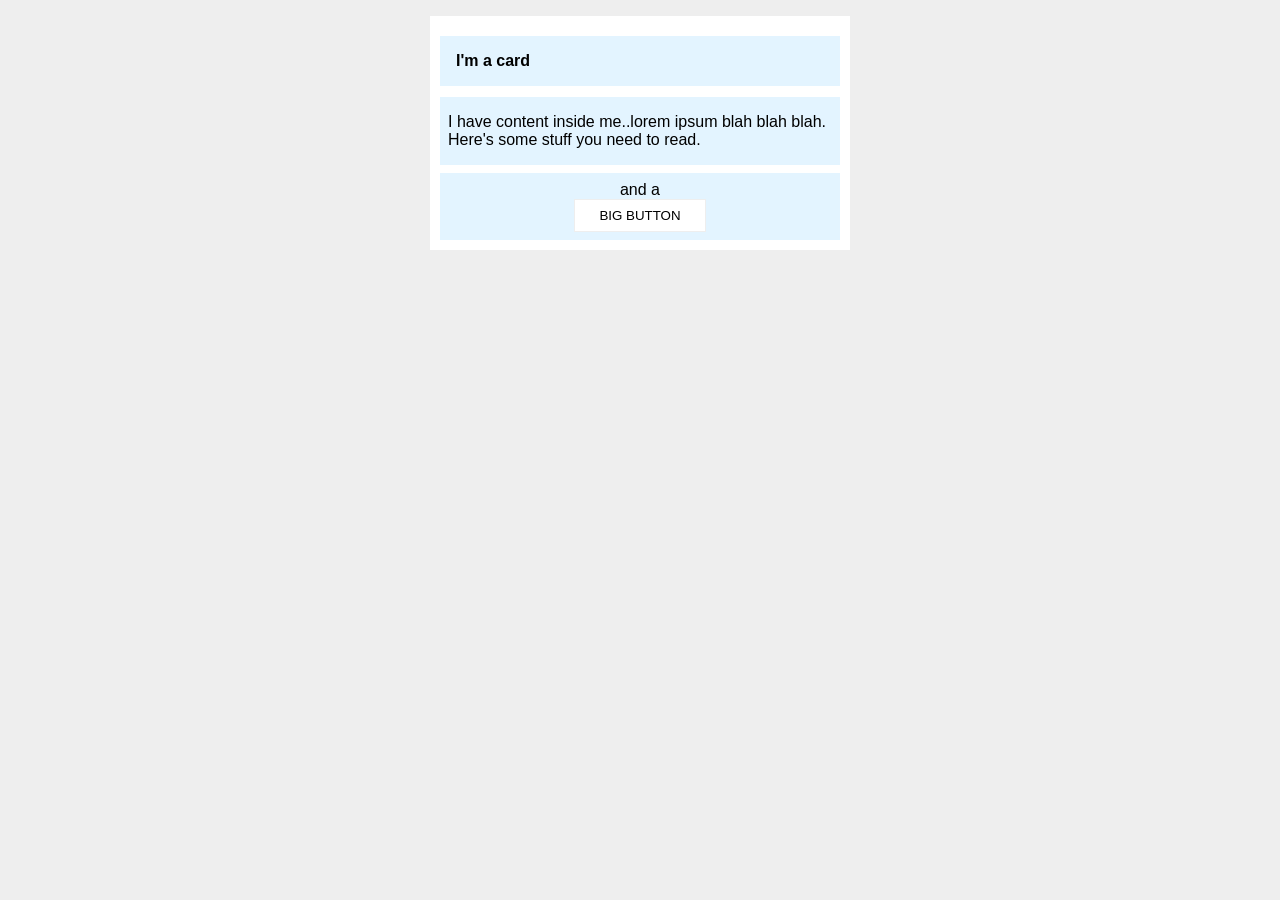
<file: foundations/block-and-inline/02-margin-and-padding-2/index.html>
<!DOCTYPE html>
<html lang="en">
  <head>
    <meta charset="UTF-8">
    <meta http-equiv="X-UA-Compatible" content="IE=edge">
    <meta name="viewport" content="width=device-width, initial-scale=1.0">
    <title>Margin and Padding exercise 2</title>
    <link rel="stylesheet" href="style.css">
  </head>
  <body>
    <div class="card">
      <h1 class="title">I'm a card</h1>
      <div class="content">I have content inside me..lorem ipsum blah blah blah. Here's some stuff you need to read.</div>
      <div class="button-container">and a <br> <button>BIG BUTTON</button></div>
    </div>
  </body>
</html>
</file>
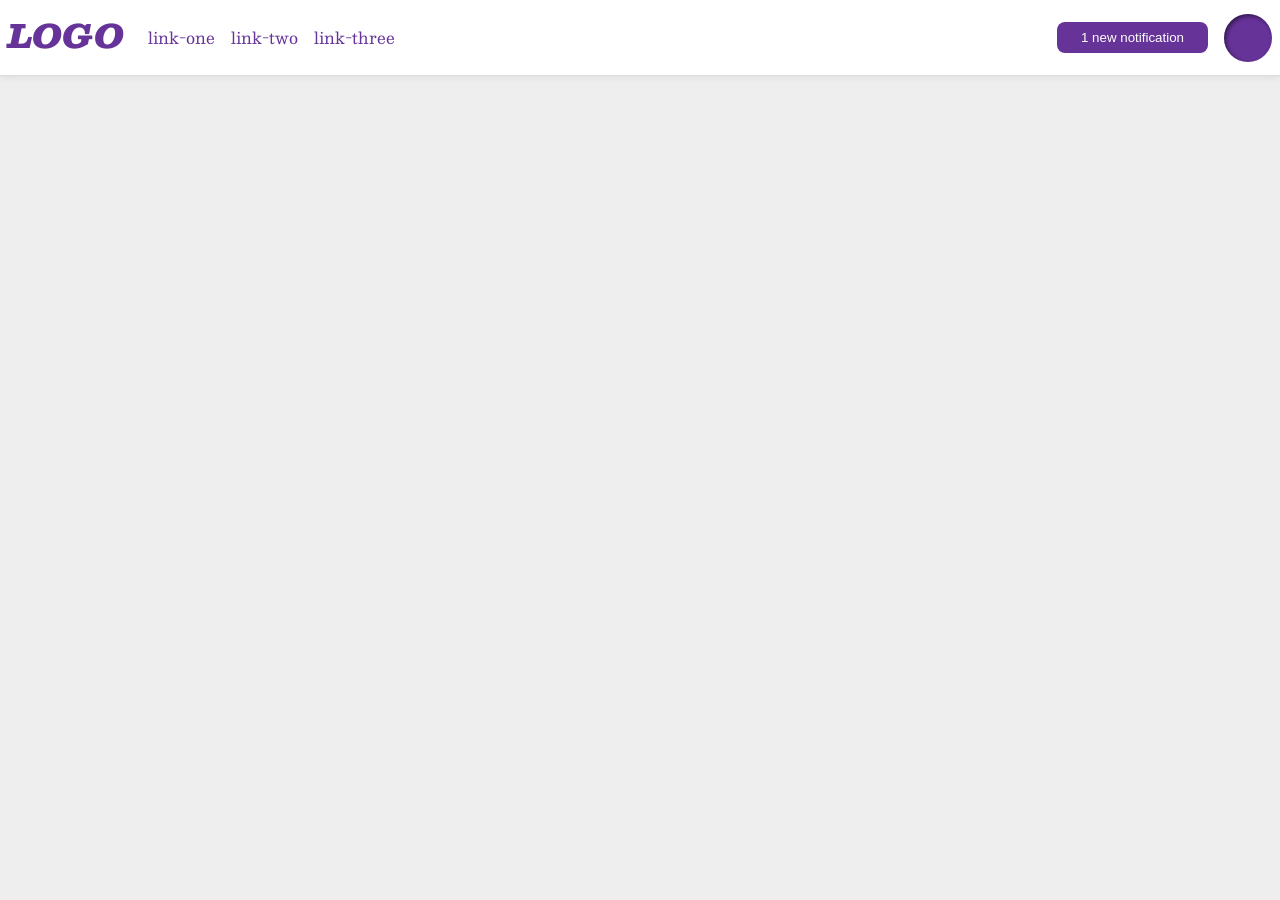
<file: foundations/flex/03-flex-header-2/index.html>
<!DOCTYPE html>
<html lang="en">
  <head>
    <meta charset="UTF-8">
    <meta http-equiv="X-UA-Compatible" content="IE=edge">
    <meta name="viewport" content="width=device-width, initial-scale=1.0">
    <title>Flex Header 2</title>
    <link rel="stylesheet" href="style.css">
  </head>
  <body>
    <div class="header">
      <div class="Topline">
        <div class="logo">
          LOGO
        </div>
        <ul class="links">
          <li><a href="https://google.com">link-one</a></li>
          <li><a href="https://google.com">link-two</a></li>
          <li><a href="https://google.com">link-three</a></li>
        </ul>
      </div>
      <div class="SecondLine">
        <button class="notifications">
          1 new notification
        </button>
        <div class="profile-image"></div>
      </div>
    </div>
  </body>
</html>
</file>
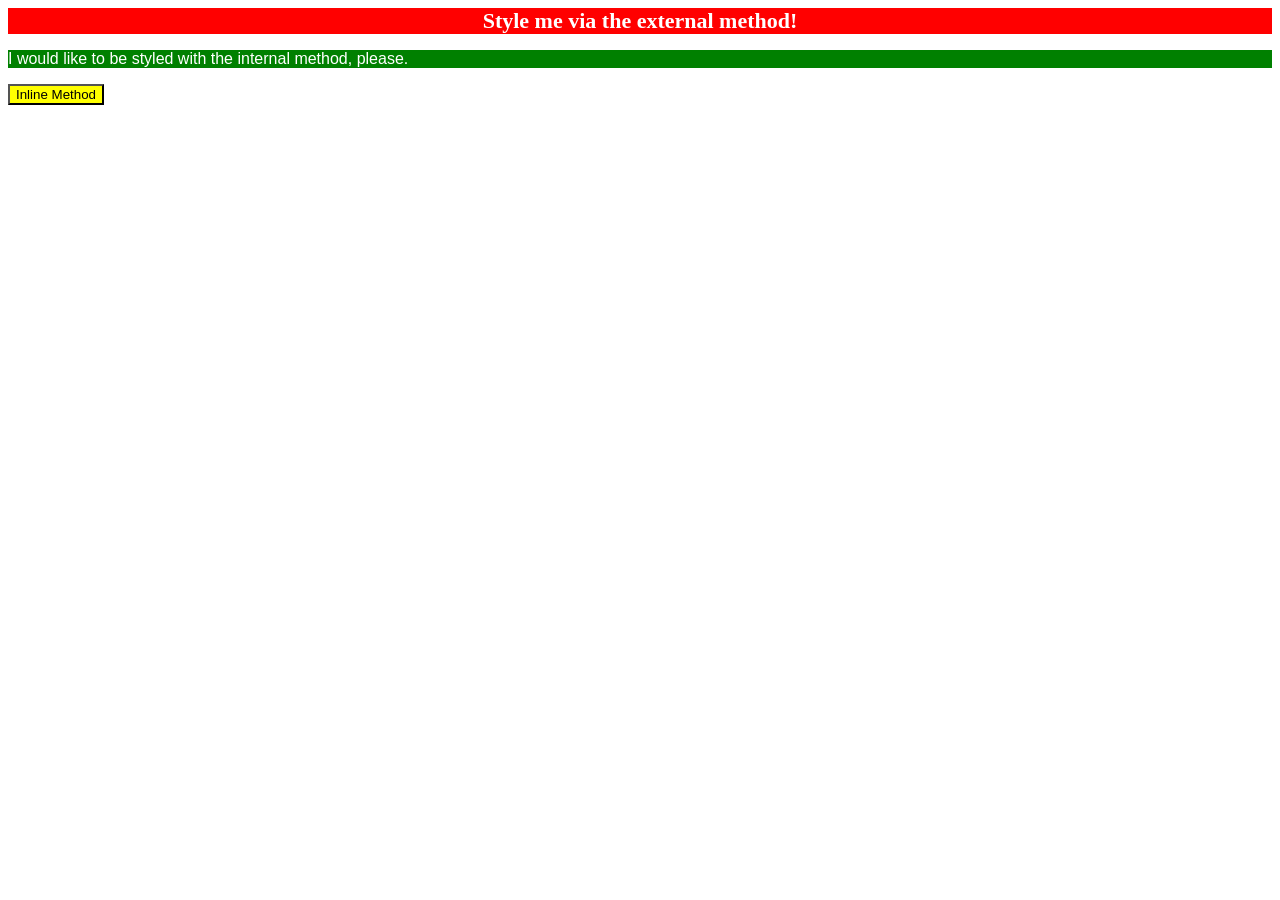
<file: foundations/intro-to-css/01-css-methods/index.html>
<!DOCTYPE html>
<html lang="en">
  <head>
    <link rel="stylesheet" href="./styles.css">
    <meta charset="UTF-8">
    <meta http-equiv="X-UA-Compatible" content="IE=edge">
    <meta name="viewport" content="width=device-width, initial-scale=1.0">
    <title>Methods for Adding CSS</title>
    <style>
      p{
        color: white;
        background-color: green;
        font-family: "Arial", sans-serif;
      }
    </style>
  </head>
  <body>
    <div>Style me via the external method!</div>
    <p>I would like to be styled with the internal method, please.</p>
    <button style="color:black; background-color: yellow;">Inline Method</button>
  </body>
</html>
</file>
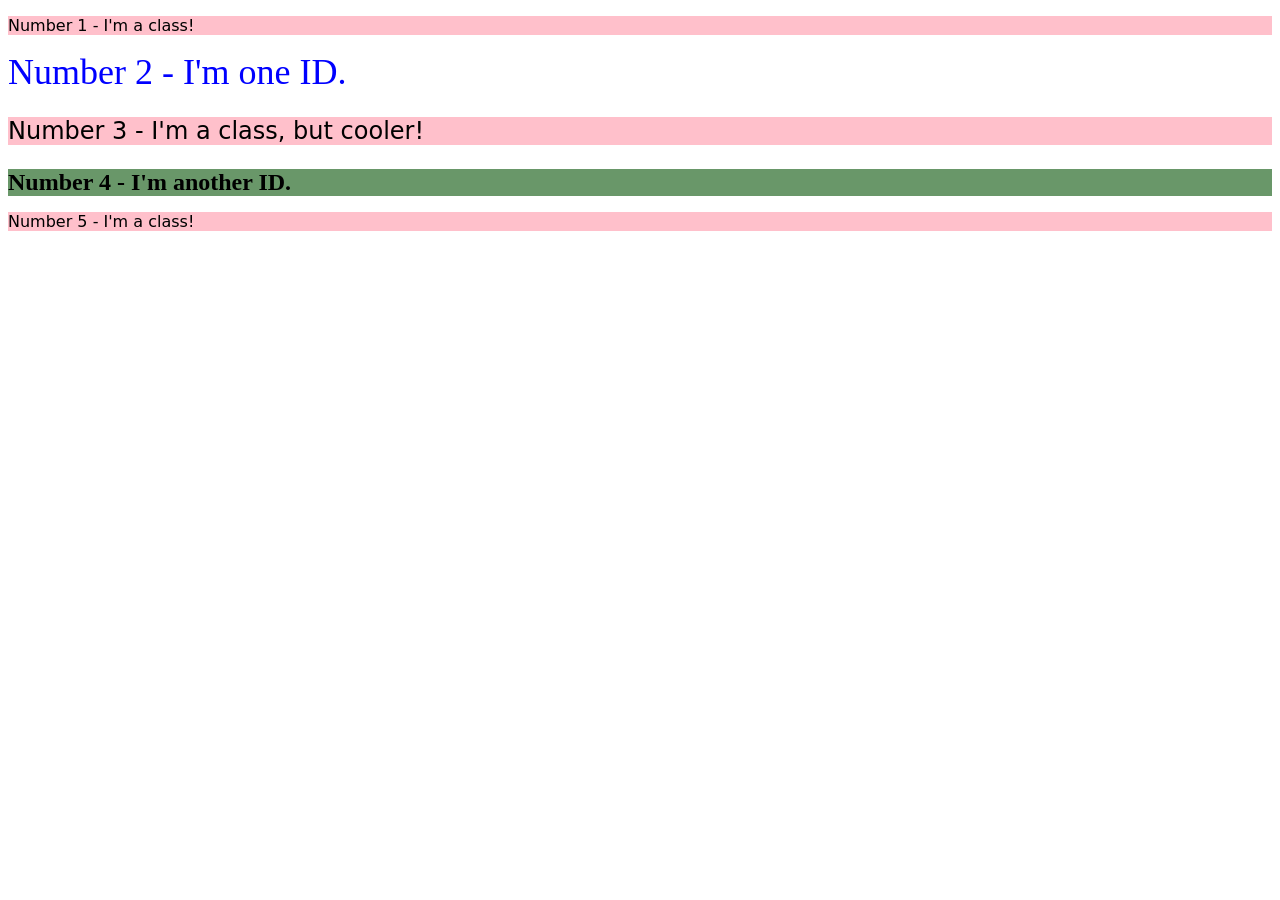
<file: foundations/intro-to-css/02-class-id-selectors/index.html>
<!DOCTYPE html>
<html lang="en">
  <head>
    <meta charset="UTF-8">
    <meta http-equiv="X-UA-Compatible" content="IE=edge">
    <meta name="viewport" content="width=device-width, initial-scale=1.0">
    <title>Class and ID Selectors</title>
    <link rel="stylesheet" href="style.css">
  </head>
  <body>
    <p class="Oddnumber">Number 1 - I'm a class!</p>
    <div id="Two">Number 2 - I'm one ID.</div>
    <p class="Oddnumber Three">Number 3 - I'm a class, but cooler!</p>
    <div id="Four">Number 4 - I'm another ID.</div>
    <p class="Oddnumber">Number 5 - I'm a class!</p>
  </body>
</html>
</file>
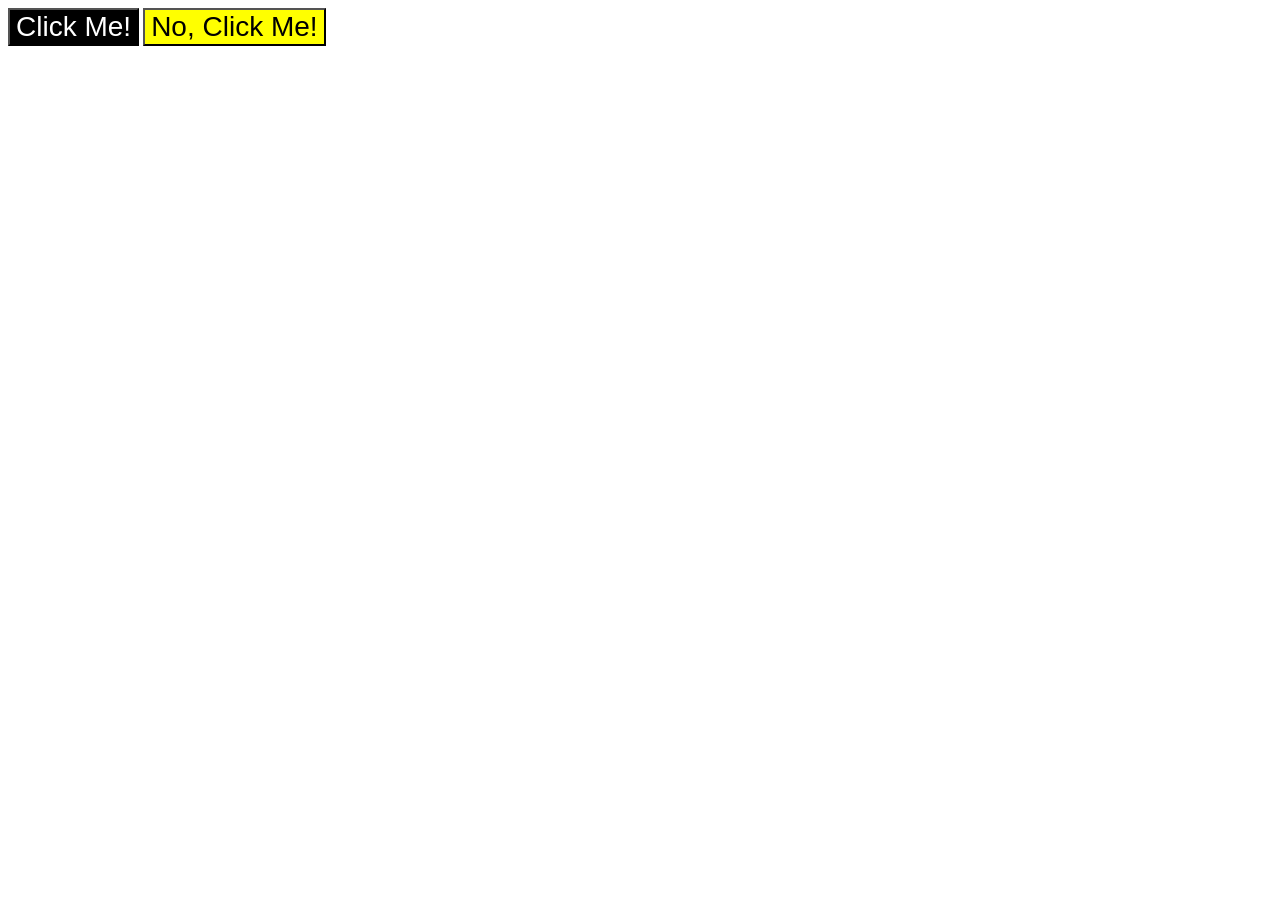
<file: foundations/intro-to-css/03-grouping-selectors/index.html>
<!DOCTYPE html>
<html lang="en">
  <head>
    <meta charset="UTF-8">
    <meta http-equiv="X-UA-Compatible" content="IE=edge">
    <meta name="viewport" content="width=device-width, initial-scale=1.0">
    <title>Grouping Selectors</title>
    <link rel="stylesheet" href="style.css">
  </head>
  <body>
    <button class="Button1">Click Me!</button>
    <button class="Button2">No, Click Me!</button>
  </body>
</html>
</file>
<file: foundations/block-and-inline/02-margin-and-padding-2/style.css>
body {
  background: #eee;
  font-family: sans-serif;
}

.card {
  width: 400px;
  background: #fff;
  margin: 16px auto;
  border: 10px solid #fff;
}

.title {
  margin-top: 10px;
  background: #e3f4ff;
  font-size: 16px;
  padding: 16px;
}

.content {
  background: #e3f4ff;
  margin-bottom: 8px;
  padding: 16px 8px;
}

.button-container {
  display: block;
  text-align: center;
  background: #e3f4ff;
  padding: 8px;
}

button {
  background: white;
  border: 1px solid #eee;
  padding: 8px 24px;
}
</file>
<file: foundations/flex/03-flex-header-2/style.css>
/* this is some magical font-importing.  
you'll learn about it later. */
@import url('https://fonts.googleapis.com/css2?family=Besley:ital,wght@0,400;1,900&display=swap');

body {
  margin: 0;
  background: #eee;
  font-family: Besley, serif;
}

.header {
  display: flex;
  background: white;
  border-bottom: 1px solid #ddd;
  box-shadow: 0 0 8px rgba(0,0,0,.1);
  padding: 8px;
  justify-content: space-between;
}

.profile-image {
  background: rebeccapurple;
  box-shadow: inset 2px 2px 4px rgba(0,0,0,.5);
  border-radius: 50%;
  width: 48px;
  height: 48px;
  margin: auto;
}

.logo {
  color: rebeccapurple;
  font-size: 32px;
  font-weight: 900;
  font-style: italic;
  margin-right:0;
}

button {
  border: none;
  border-radius: 8px;
  background: rebeccapurple;
  color: white;
  padding: 8px 24px;
  margin: auto;
}

a {
  /* this removes the line under our links */
  text-decoration: none;
  color: rebeccapurple;
}

ul {
  margin-left: 16px;
  padding:0;
  list-style-type: none;
  display: flex;
  gap: 16px;
  justify-content: center;
  align-items: center;
}

.Topline {
  display: flex;
  gap: 8px;
  justify-content: space-evenly;
}

.SecondLine {
  display: flex;
  gap: 16px;
  justify-content: flex-end;
  align-items: flex-end;
}
</file>
<file: foundations/intro-to-css/01-css-methods/styles.css>
div{
    color: white;
    background-color: red;
    font-family: "Times New Roman", Times, serif;
    font-size:22px;
    font-weight: bold;
    text-align: center;
}
</file>
<file: foundations/intro-to-css/02-class-id-selectors/style.css>
/* Add CSS Styling */
.Oddnumber,
.Three {
    background-color : pink;
    font-family: "Verdana","DejaVu Sans",sans-serif;
}
#Two {
    color : blue;
    font-size: 36px;
}
.Three {
    font-size: 24px;
}
#Four {
    background-color : rgb(105, 151, 105);
    font-size: 24px;
    font-weight: bold;
}
</file>
<file: foundations/intro-to-css/03-grouping-selectors/style.css>
/* Add CSS Styling */
.Button1{
    background-color:black;
    color:white;
}
.Button2{
    background-color: yellow;;
}
.Button1,
.Button2 {
    font-size: 28px;
    font-family: "Helvetica","Times New Roman",sans-serif;
}
</file>
